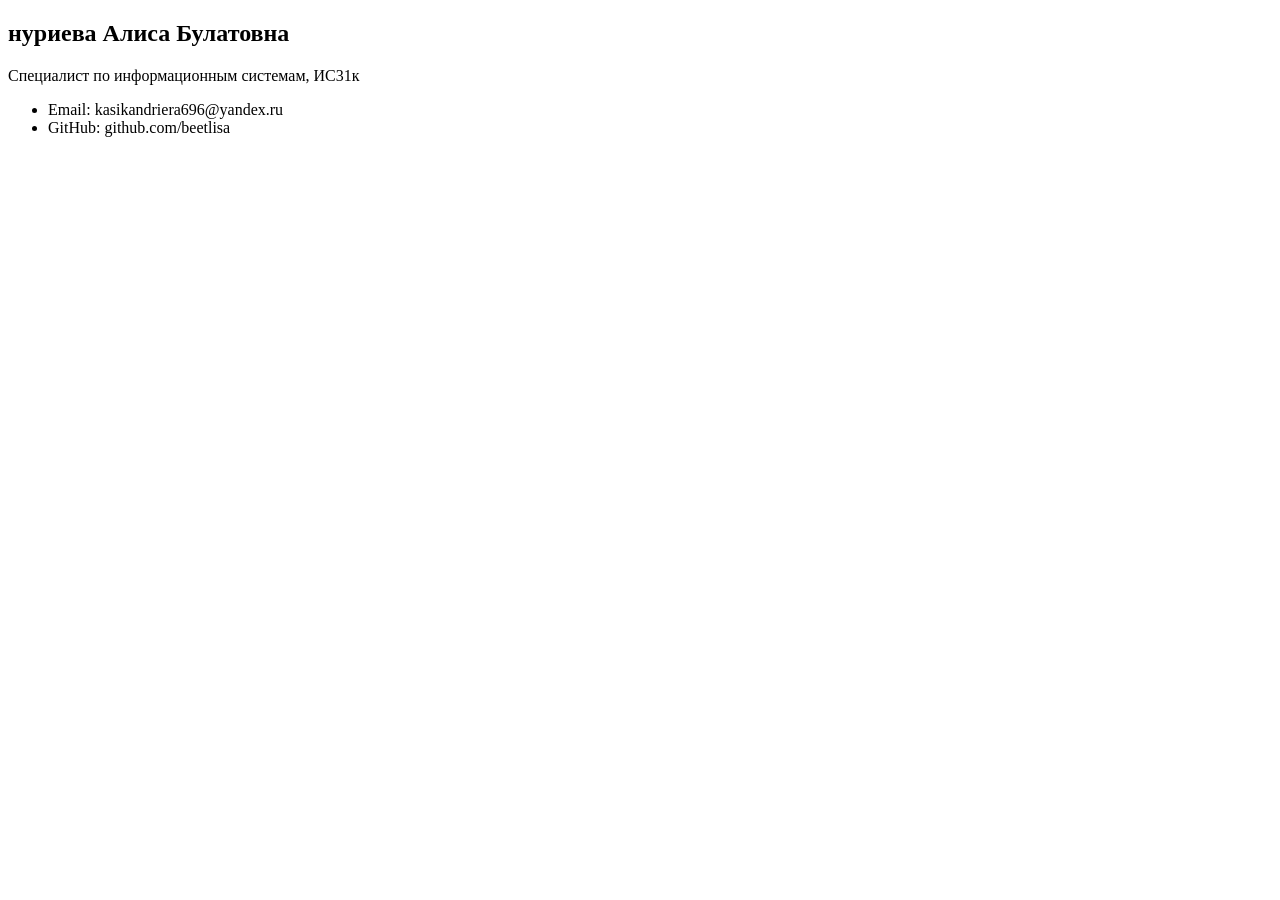
<file: index.html>
<!DOCTYPE html>
<html lang="en">
<head>
    <meta charset="UTF-8">
    <meta name="viewport" content="width=device-width, initial-scale=1.0">
    <title>Main Page</title>
</head>
<body>
    <section class="user-profile">
       <h2>нуриева Алиса Булатовна</h2>
       <p>Специалист по информационным системам, ИС31к</p>
       <ul>
        <li>Email: kasikandriera696@yandex.ru</li>
        <li>GitHub: github.com/beetlisa</li> 
    </ul>
    <div></div>
    <div></div>
    <div></div>

    </section>
</body>
</html>
</file>
